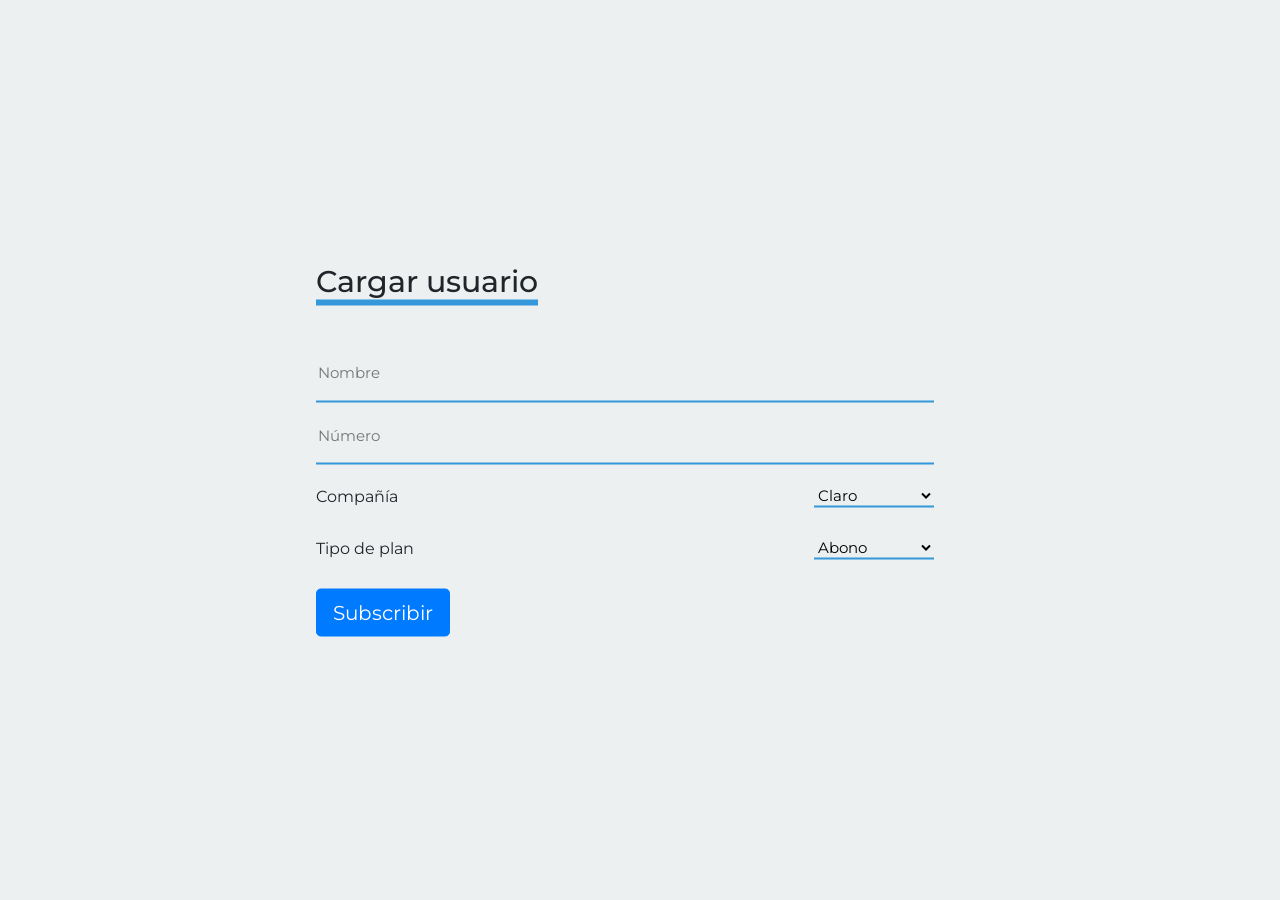
<file: index.html>
<!DOCTYPE html>
<html lang="en">

<head>
  <meta charset="UTF-8">
  <meta name="viewport" content="width=device-width, initial-scale=1.0">
  <link rel="stylesheet" href="style.css">
  <link rel="stylesheet" href="https://stackpath.bootstrapcdn.com/bootstrap/4.3.1/css/bootstrap.min.css"
    integrity="sha384-ggOyR0iXCbMQv3Xipma34MD+dH/1fQ784/j6cY/iJTQUOhcWr7x9JvoRxT2MZw1T" crossorigin="anonymous">
  <link href="https://fonts.googleapis.com/css?family=Montserrat&display=swap" rel="stylesheet">
  <meta http-equiv="X-UA-Compatible" content="ie=edge">
  <title>Form</title>
</head>

<body >
  <div class="container row justify-content-md-center">
    <div class="col col-7 ">
      <h3>Cargar usuario</h3>
      <form action="mail.php" method="post">
        <div class="text-box form-group">
          <input type="text" name="name" id="name" placeholder="Nombre" />
        </div>
        <div class="text-box">
          <input type="text" name="numero" id="numero" placeholder="Número" />
        </div>

        <div class="text-box-select">
          <label for="inputState">Compañía</label>
          <select id="inputState">
            <option>Claro</option>
            <option>Personal</option>
            <option>Tuenti</option>
            <option>Movistar</option>
            <option>Nextel</option>
          </select>
        </div>

        <div class="text-box-select">
          <label for="inputState">Tipo de plan</label>
          <select id="inputState">
            <option>Abono</option>
            <option>Prepago</option>
          </select>
        </div>

        <button type="submit" class="btn btn-primary btn-lg">Subscribir</button>
      </form>
    </div>

  </div>
</body>

</html>
</file>
<file: style.css>
*{
    background: #ecf0f1;
    font-family: 'Montserrat', sans-serif;
}

.container{
    width: 1250px;
    position: absolute;
    top: 50%;
    left: 50%;
    transform: translate(-50%, -50%);
}

.container h3{
    margin-bottom: 50px;
    float: left;
    font-size: 30px;
    border-bottom: 6px solid #3498db;
    padding: 13px, 0;
}

.text-box{
    width: 100%;
    overflow: hidden;
    font-size: 20px;
    padding: 8px, 0;
    margin-bottom: 20px;
    margin: 8px, 0;
    border-bottom: 2px solid #3498db;
}

.text-box input{
    margin-bottom: 15px;
    border: none;
    outline: none;
    background: none;
    color: black;
    font-size: 15px;
}

.text-box-select{
    margin-bottom: 20px;
}

.text-box-select select{
    cursor: pointer;
    background: #ecf0f1;
    float: right;
    width: 120px;
    border: none;
    font-size: 15px;
    border-bottom:2px solid #3498db;
}
</file>
